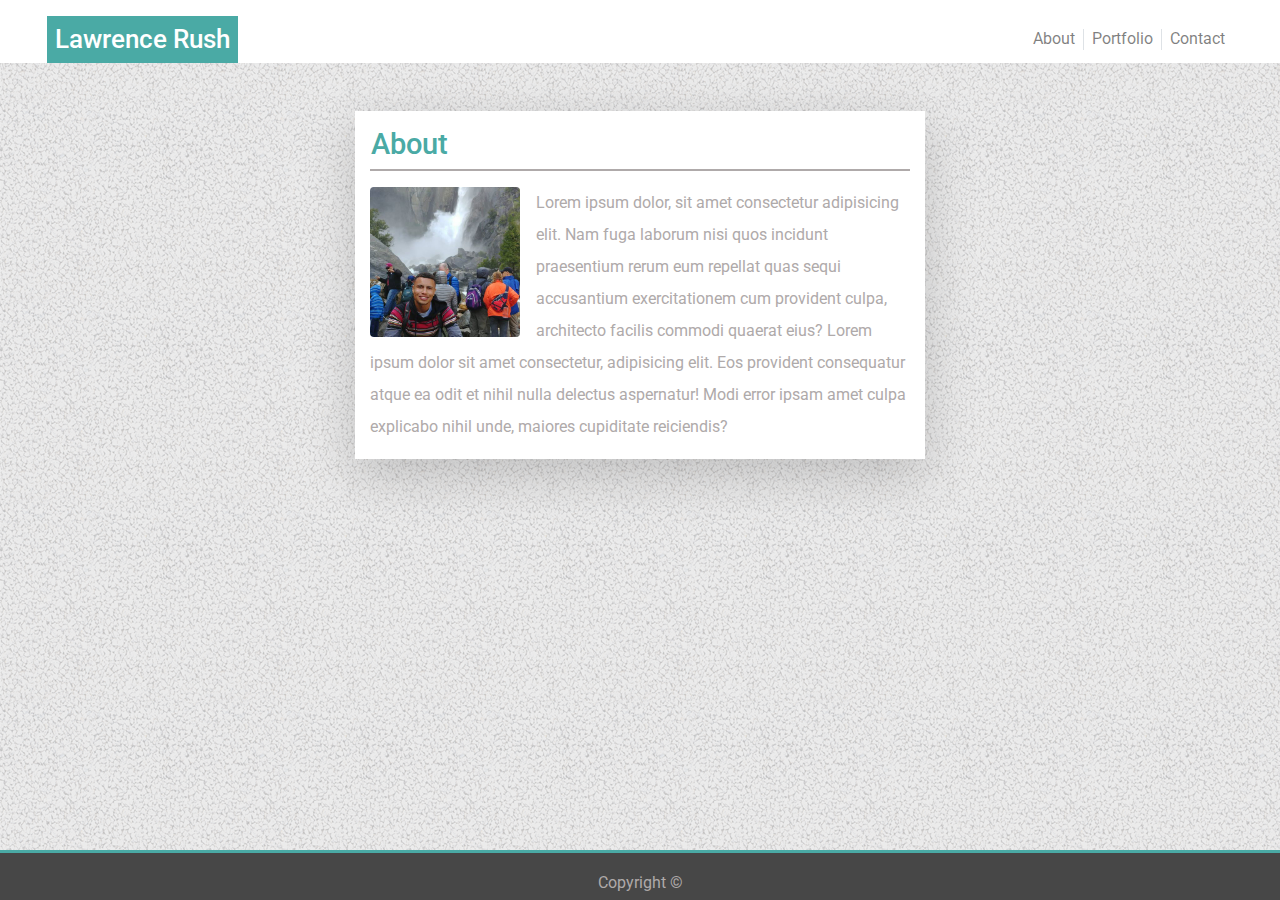
<file: index.html>
<!doctype html>
<html lang="en">

<head>
    <!-- Required meta tags -->
    <meta charset="utf-8">
    <meta name="viewport" content="width=device-width, initial-scale=1, shrink-to-fit=no">

    <!-- Bootstrap CSS -->
    <link rel="stylesheet" href="https://stackpath.bootstrapcdn.com/bootstrap/4.3.1/css/bootstrap.min.css"
        integrity="sha384-ggOyR0iXCbMQv3Xipma34MD+dH/1fQ784/j6cY/iJTQUOhcWr7x9JvoRxT2MZw1T" crossorigin="anonymous">
    <link rel="stylesheet" href="assets/style.css">
    <link href="https://fonts.googleapis.com/css?family=Roboto&display=swap" rel="stylesheet">
    <title>About</title>
</head>

<body>

    <div id="header" class=" container-fluid pt-2 ">
        <nav class="navbar navbar-expand-lg navbar-light  bg-true-white padding-b-0 mx-3">
            <h1 class="p-2 remove-mb">Lawrence Rush</h1>
            <button class="navbar-toggler " type="button" data-toggle="collapse" data-target="#navbarNav"
                aria-controls="navbarNav" aria-expanded="false" aria-label="Toggle navigation">
                <span class="navbar-toggler-icon"></span>
            </button>
            <div class="collapse navbar-collapse justify-content-end " id="navbarNav">
                <ul class="navbar-nav">
                    <li class="nav-item">
                        <a class="nav-link border-right height-adjustment" href="index.html">About <span
                                class="sr-only">(current)</span></a>
                    </li>
                    <li class="nav-item">
                        <a class="nav-link border-right height-adjustment" href="portfolio.html">Portfolio</a>
                    </li>
                    <li class="nav-item">
                        <a class="nav-link height-adjustment" href="contact.html">Contact</a>
                    </li>

                </ul>
            </div>
        </nav>
    </div>

    <div class="container">
        <div class="row">
            <div class="col-md-3 col-xs-0"></div>
            <div class=" col-md-6 col-xs-12 overflow-auto bg-white mt-5 shadow-lg   ">
                <div class="row px-3 pt-3 aqua-color h4">
                    <h2 class="remove-mb">About</h2>
                </div>
                <div class="row border-div mx-auto"></div>
                <div class="row mt-3">
                    <div class="col-12">
                        <div class="pull-left"><img class="size-adjust mr-3 rounded" src="assets/photos/My-Photo.jpg" />
                        </div>
                        <p class="grey lh-2em"> Lorem ipsum dolor, sit amet consectetur adipisicing elit. Nam fuga
                            laborum nisi quos incidunt praesentium rerum eum repellat quas sequi accusantium
                            exercitationem cum provident culpa, architecto facilis commodi quaerat eius? Lorem ipsum
                            dolor sit amet consectetur, adipisicing elit. Eos provident consequatur atque ea odit et
                            nihil nulla delectus aspernatur! Modi error ipsam amet culpa explicabo nihil unde, maiores
                            cupiditate reiciendis?</p>
                    </div>
                </div>
            </div>
            <div class="col-md-3 col-xs-0"></div>
        </div>
    </div>

    <footer class="footer">
        <div class="container-fluid text-center border-top border-3">
            <span class="grey">Copyright &copy;</span>
        </div>
    </footer>

    <script src="https://code.jquery.com/jquery-3.3.1.slim.min.js"
        integrity="sha384-q8i/X+965DzO0rT7abK41JStQIAqVgRVzpbzo5smXKp4YfRvH+8abtTE1Pi6jizo"
        crossorigin="anonymous"></script>
    <script src="https://cdnjs.cloudflare.com/ajax/libs/popper.js/1.14.7/umd/popper.min.js"
        integrity="sha384-UO2eT0CpHqdSJQ6hJty5KVphtPhzWj9WO1clHTMGa3JDZwrnQq4sF86dIHNDz0W1"
        crossorigin="anonymous"></script>
    <script src="https://stackpath.bootstrapcdn.com/bootstrap/4.3.1/js/bootstrap.min.js"
        integrity="sha384-JjSmVgyd0p3pXB1rRibZUAYoIIy6OrQ6VrjIEaFf/nJGzIxFDsf4x0xIM+B07jRM"
        crossorigin="anonymous"></script>
</body>

</html>
</file>
<file: assets/style.css>
body{
    font-family: 'Roboto', sans-serif;
    background-image: url("photos/gravel.png");
}

#header{
    background-color: white;
   
}
   h1{
    background-color:  #4AAAA5; 
    
    color: white; 
    
    font-size: 1.6em; 
}  
.grey{
    color: rgb(175, 170, 170);
}

.height-adjustment{
    line-height: .3em;
}

.footer{
    
  position: fixed;
  bottom: 0;
  width: 100%;
  height: 50px; 
  line-height: 60px; 
  background-color: rgb(71, 71, 71);
  

}

.border-3{
    border-width:3px !important;
    border-color: #4AAAA5 !important;
}

.aqua-color{
    color:  #4AAAA5;
    
}

h2{
    font-size: 1.2em !important;
}

.border-div{
    height: 2px;
    background-color: rgb(175, 170, 170);
    width: 100%;
}

.size-adjust{
    height: 150px;
    width: 150px;
}

.pull-left{
    float: left;
}

.lh-2em{
    line-height: 2em
}

.remove-mb{
    margin-bottom: 0 !important;
}

.padding-b-0{
    padding-bottom: 0 !important;
}

.bg-true-white{
    background-color: white;
}

.format-button{
    color:white;
    background-color: #4AAAA5;
}

.grid-item{
    height: 130px;
    width: 130px;
    background-size: contain;
    border-radius:50%;
    overflow: hidden;
}
.grid-item1{
    background-image: url("photos/placeholder1.jpg");
    
}
.grid-item2{
    background-image: url("photos/placeholder2.jpg");
    
}
.grid-item3{
    background-image: url("photos/placeholder3.jpg");
    
}
.grid-item4{
    background-image: url("photos/placeholder4.jpg");
    
}
.grid-item5{
    background-image: url("photos/placeholder5.jpg");
    
}
.img-title{
    height:22px;
    width:100%;
    background-color: #4AAAA5;
    
    color:white;
    text-align: center;
    line-height: 1.5em;
    margin-top: 80px;
    

}
</file>
